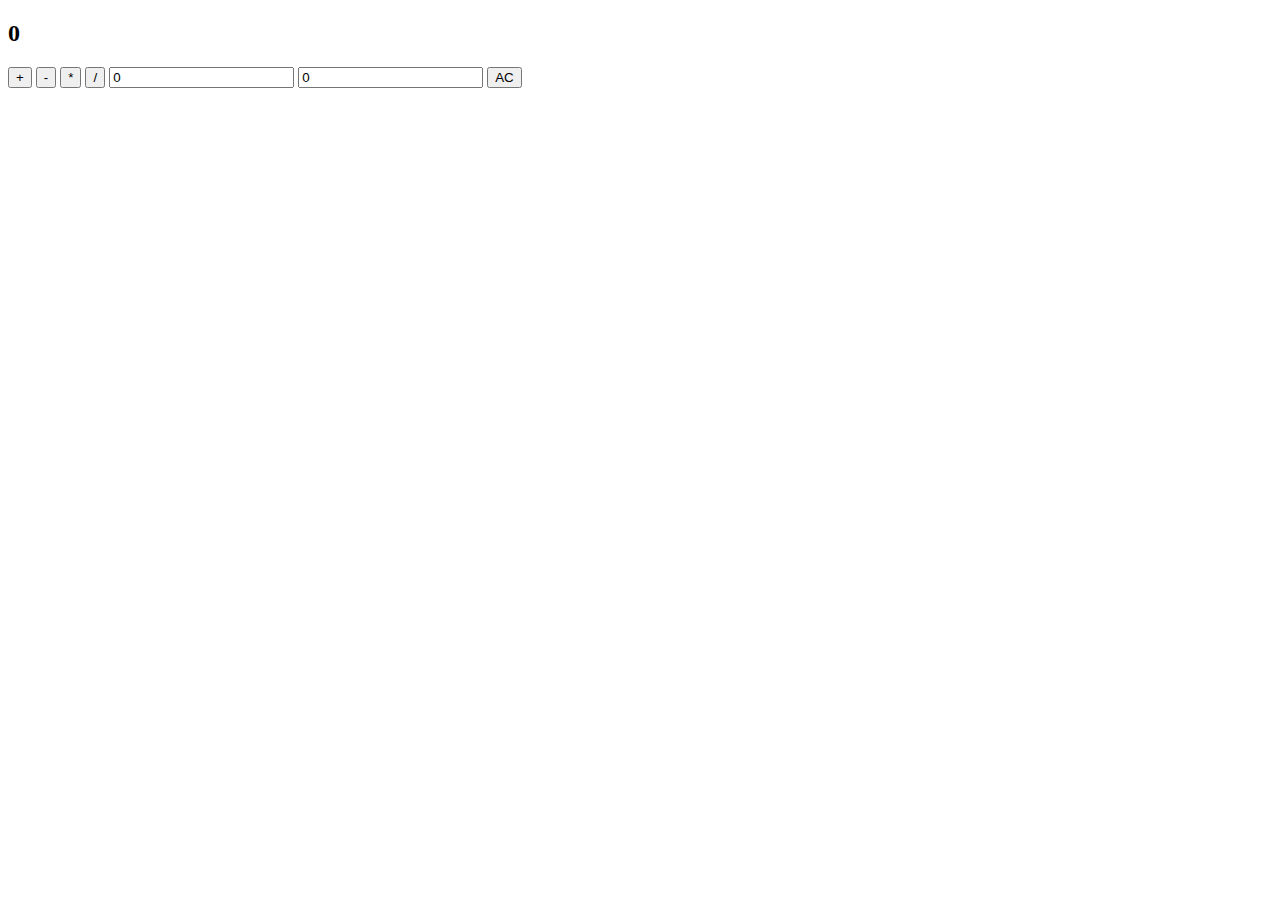
<file: 02_レシピ/01_カウンター/index.html>
<!--
  1. "!"と入力して、tabキーを押し、HTMLの雛形を作成する。
  2. script要素でmain.jsを読み込む。
-->
<!DOCTYPE html>
<html lang="ja">
  <head>
    <meta charset="UTF-8" />
    <meta name="viewport" content="width=device-width, initial-scale=1.0" />
    <title>Document</title>
  </head>
  <body>
    <div>
      <h2 id="display">0</h2>
    </div>
    <button id="plus-button">+</button>
    <button id="minus-button">-</button>
    <button id="multiply-button">*</button>
    <button id="distribute-button">/</button>
    <input id="input-number1" type="number" value="0" />
    <input id="input-number2" type="number" value="0" />
    <button id="AC" type="text">AC</button>
    <script src="main.js"></script>
  </body>
</html>
</file>
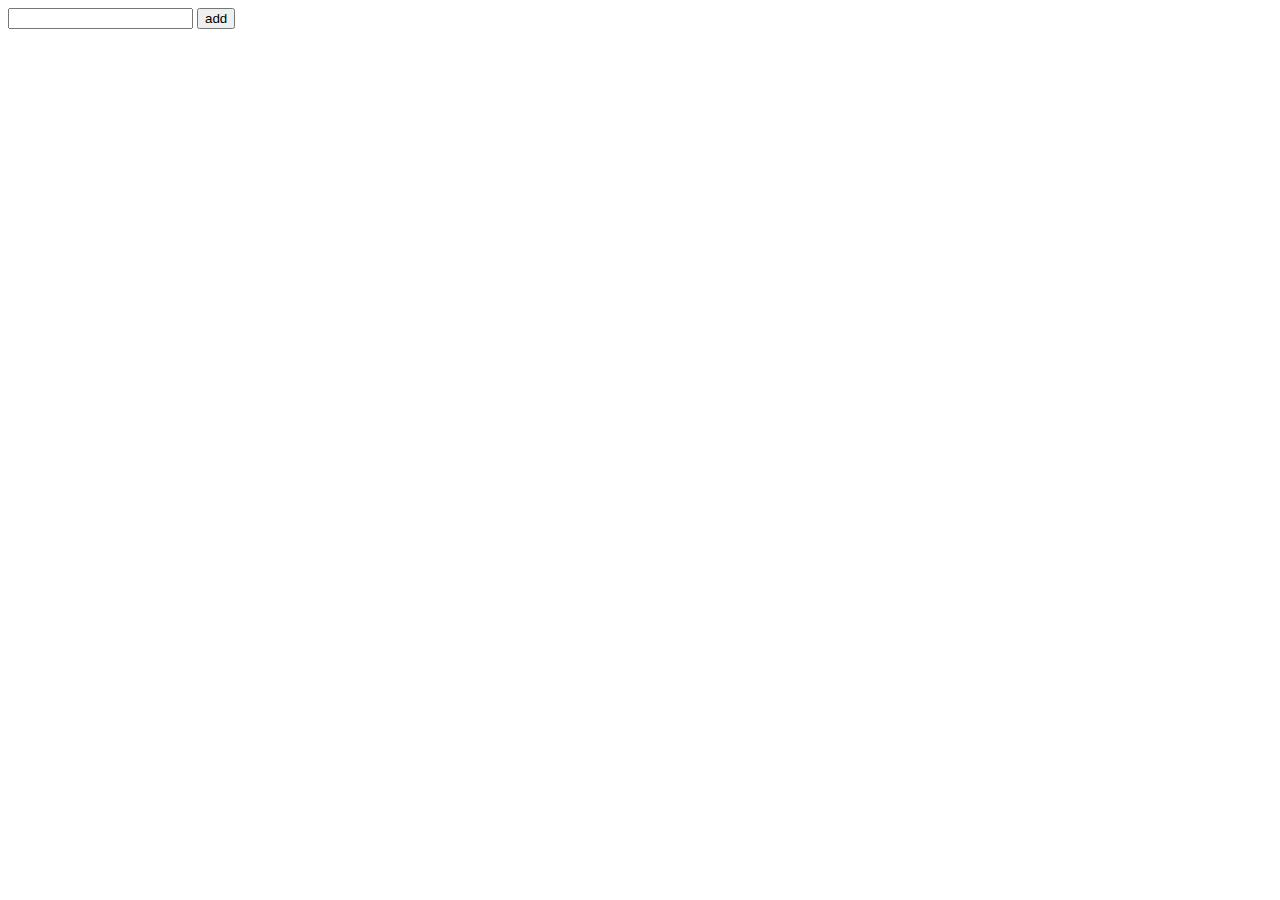
<file: 04_ゼミ/session/week2/index.html>
<!DOCTYPE html>
<html lang="ja">
  <head>
    <meta charset="UTF-8" />
    <meta name="viewport" content="width=device-width, initial-scale=1.0" />
    <title>Document</title>
  </head>
  <body>
    <input id="memo-input" type="text" />
    <button id="add-button">add</button>
    <div id="memo-container"></div>
    <script src="main.js"></script>
  </body>
</html>
</file>
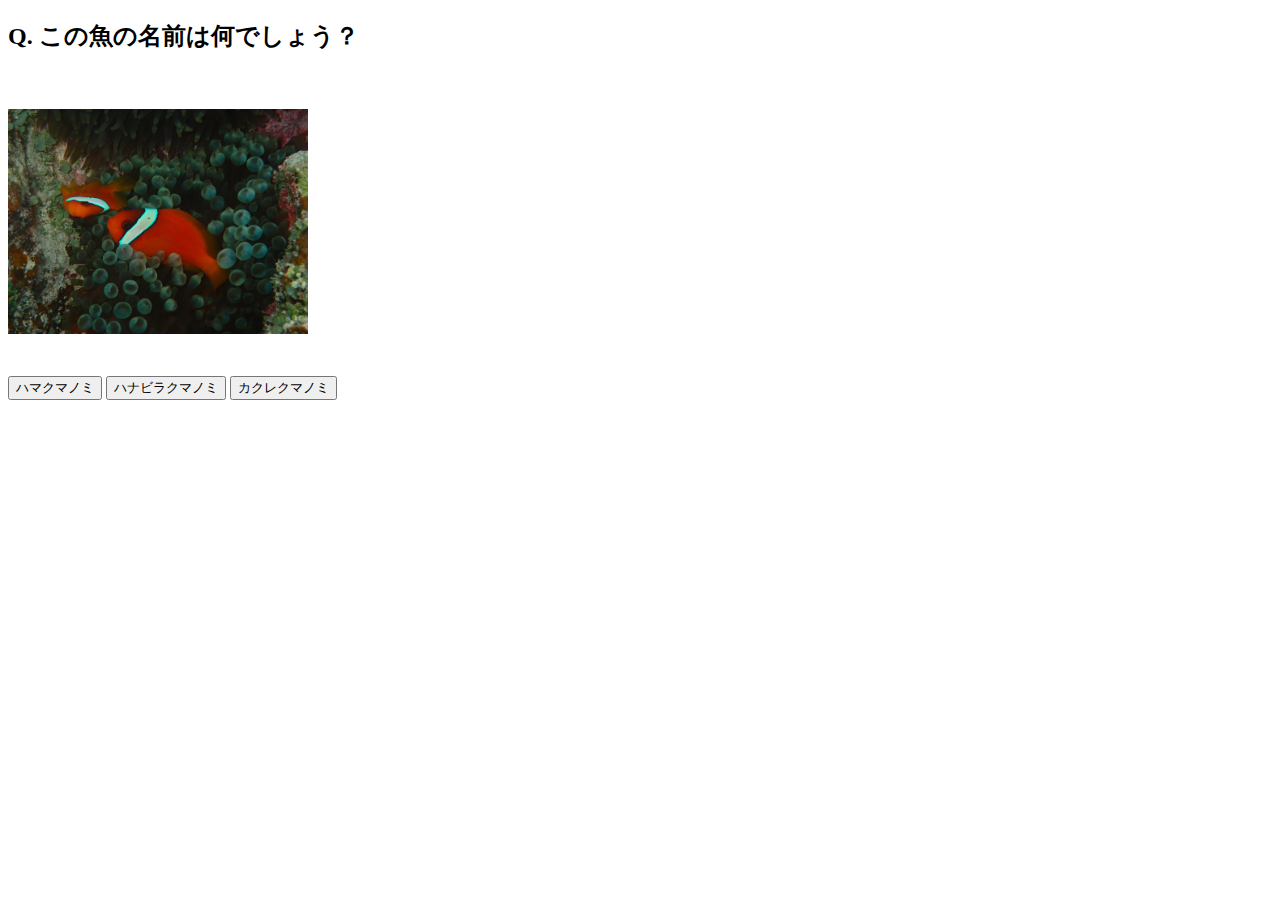
<file: 04_ゼミ/session/week3/index.html>
<!DOCTYPE html>
<html lang="ja">
  <head>
    <meta charset="UTF-8" />
    <meta name="viewport" content="width=device-width, initial-scale=1.0" />
    <meta http-equiv="X-UA-Compatible" content="ie=edge" />
    <title>Quiz</title>
    <link rel="stylesheet" href="./style.css" />
  </head>
  <body>
    <div>
      <h2 id="quiz-text"></h2>
      <img id="quiz-image" />
      <div>
        <button id="choice-1"></button>
        <button id="choice-2"></button>
        <button id="choice-3"></button>
      </div>
      <div id="feedback"></div>
      <img id="photo" />
    </div>

    <script src="./main.js"></script>
  </body>
</html>
</file>
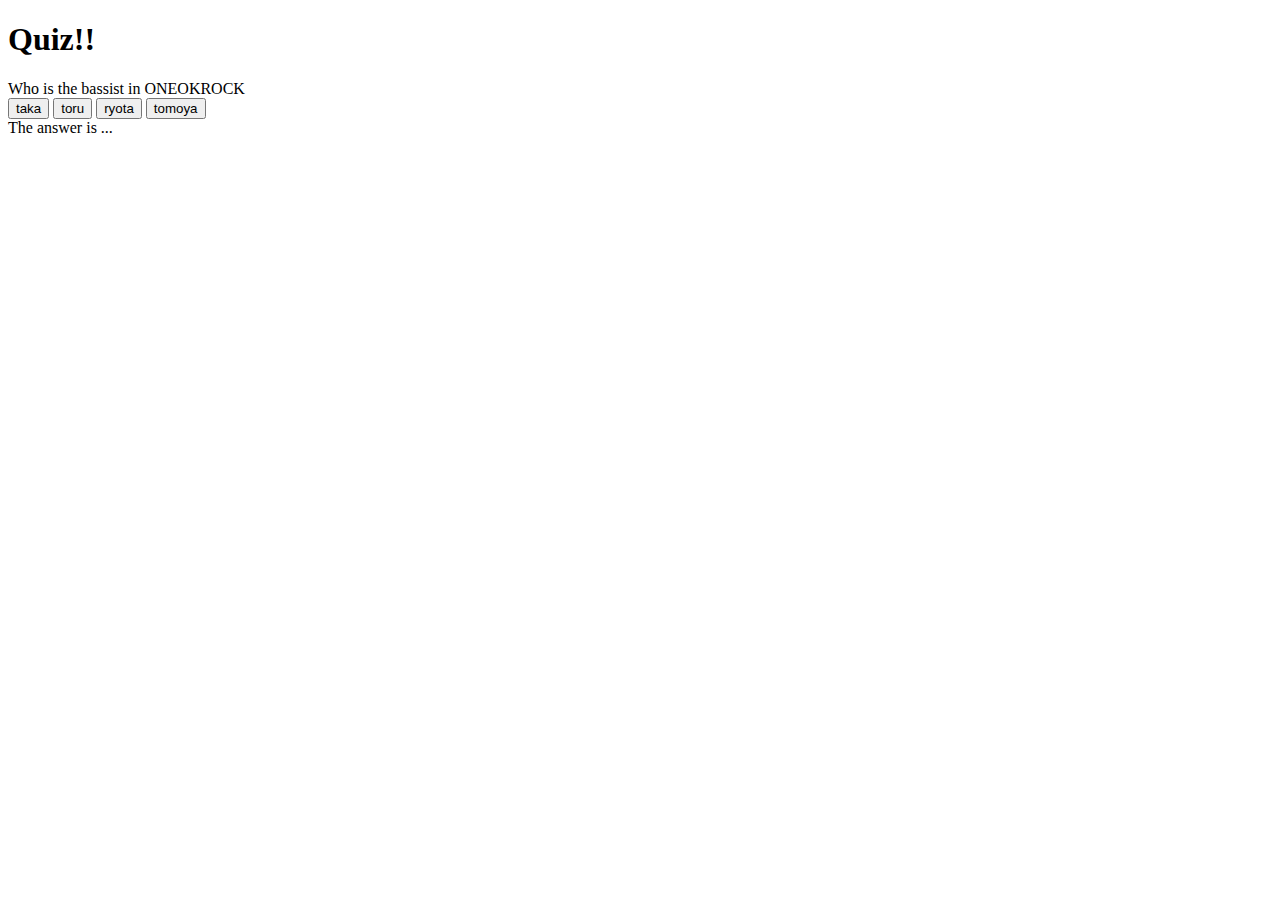
<file: 04_ゼミ/week1/quiz.html>
<!DOCTYPE html>
<html lang="ja">
  <head>
    <meta charset="UTF-8" />
    <meta name="viewport" content="width=device-width, initial-scale=1.0" />
    <title>Document</title>
  </head>
  <body>
    <h1>Quiz!!</h1>
    <div>Who is the bassist in ONEOKROCK</div>
    <button id="taka">taka</button>
    <button id="toru">toru</button>
    <button id="ryota">ryota</button>
    <button id="tomoya">tomoya</button>
    <div>The answer is ...</div>
    <div id="result"></div>
    <script>
      const button1 = document.getElementById("taka")
      const button2 = document.getElementById("toru")
      const button3 = document.getElementById("ryota")
      const button4 = document.getElementById("tomoya")
      let result = document.getElementById("result")

      button1.onclick = function () {
        result.textContent = "ryota! you aren't right. He is the Vocalist"
      }
      button2.onclick = function () {
        result.textContent = "ryota! you aren't right. He is the Guiturist"
      }
      button3.onclick = function () {
        result.textContent = "ryota! you are right. He is the Bassist"
      }
      button4.onclick = function () {
        result.textContent = "ryota! you aren't right. He is the Drumer"
      }
    </script>
  </body>
</html>
</file>
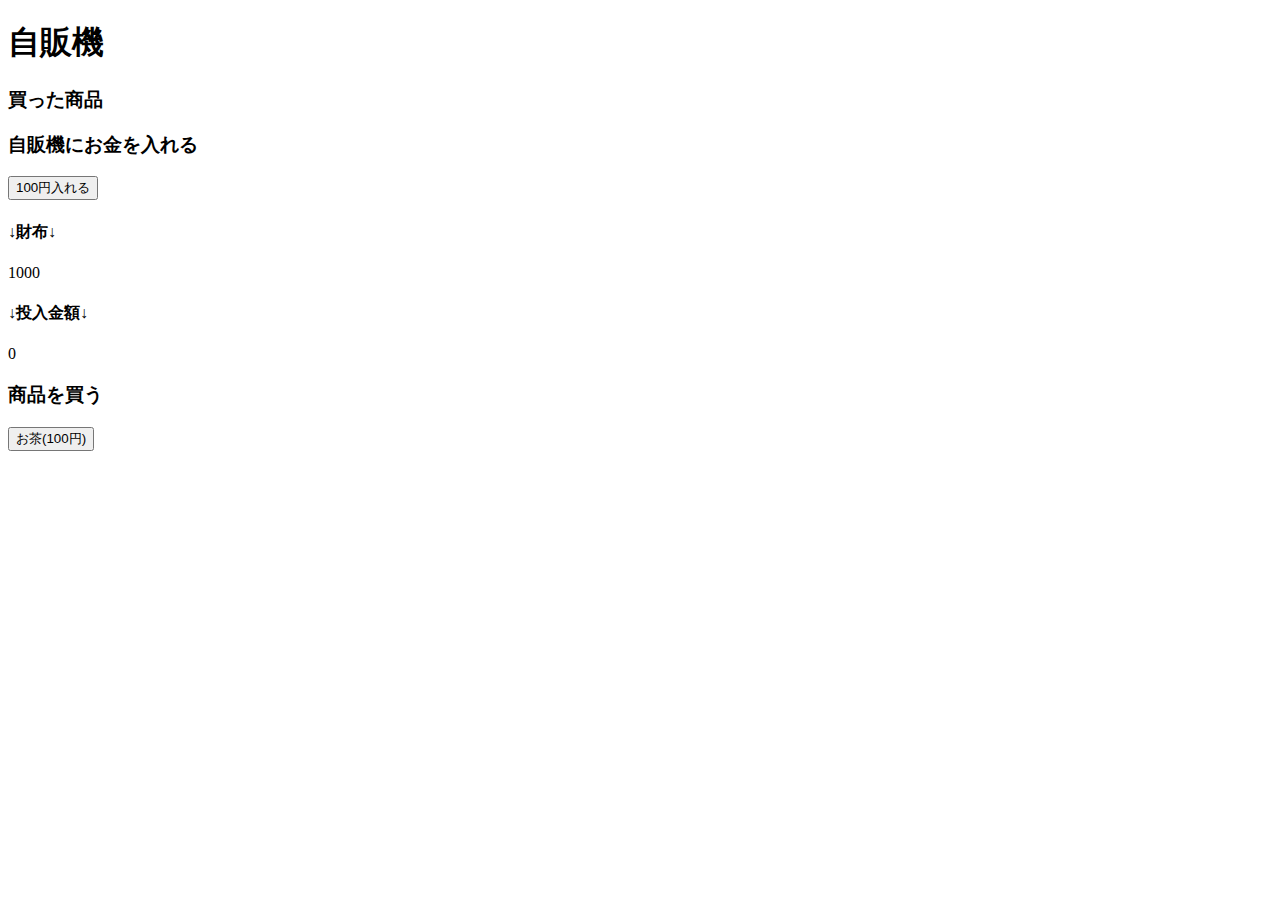
<file: 04_ゼミ/week2/main.html>
<!DOCTYPE html>
<html lang="ja">
  <head>
    <meta charset="UTF-8" />
    <meta http-equiv="X-UA-Compatible" content="IE=edge" />
    <meta name="viewport" content="width=device-width, initial-scale=1.0" />
    <title>自販機</title>
  </head>
  <body>
    <h1>自販機</h1>
    <section>
      <h3>買った商品</h3>
      <div id="display-items"></div>
    </section>
    <section>
      <h3>自販機にお金を入れる</h3>
      <button id="add-button-100">100円入れる</button>
      <h4>↓財布↓</h4>
      <div id="display-saifu">1000</div>
      <h4>↓投入金額↓</h4>
      <div id="display-jihanki-money">0</div>
    </section>
    <section>
      <h3>商品を買う</h3>
      <button id="buy-button-tea">お茶(100円)</button>
    </section>

    <script>
      // HTML要素を取得する
      const buyButtonTea = document.getElementById("buy-button-tea")
      const displayItems = document.getElementById("display-items")

      // buyButtonTea を押した時の処理
      buyButtonTea.onclick = function () {
        displayItems.textContent += "☕"
      }
      addButton100.onclick = function () {
        saifu -= 100
        jihankiMoney += 100
        displaysaifu.textContent = saifu
        displayjihankimoney.textContent = jihankiMoney
      }
    </script>
  </body>
</html>
</file>
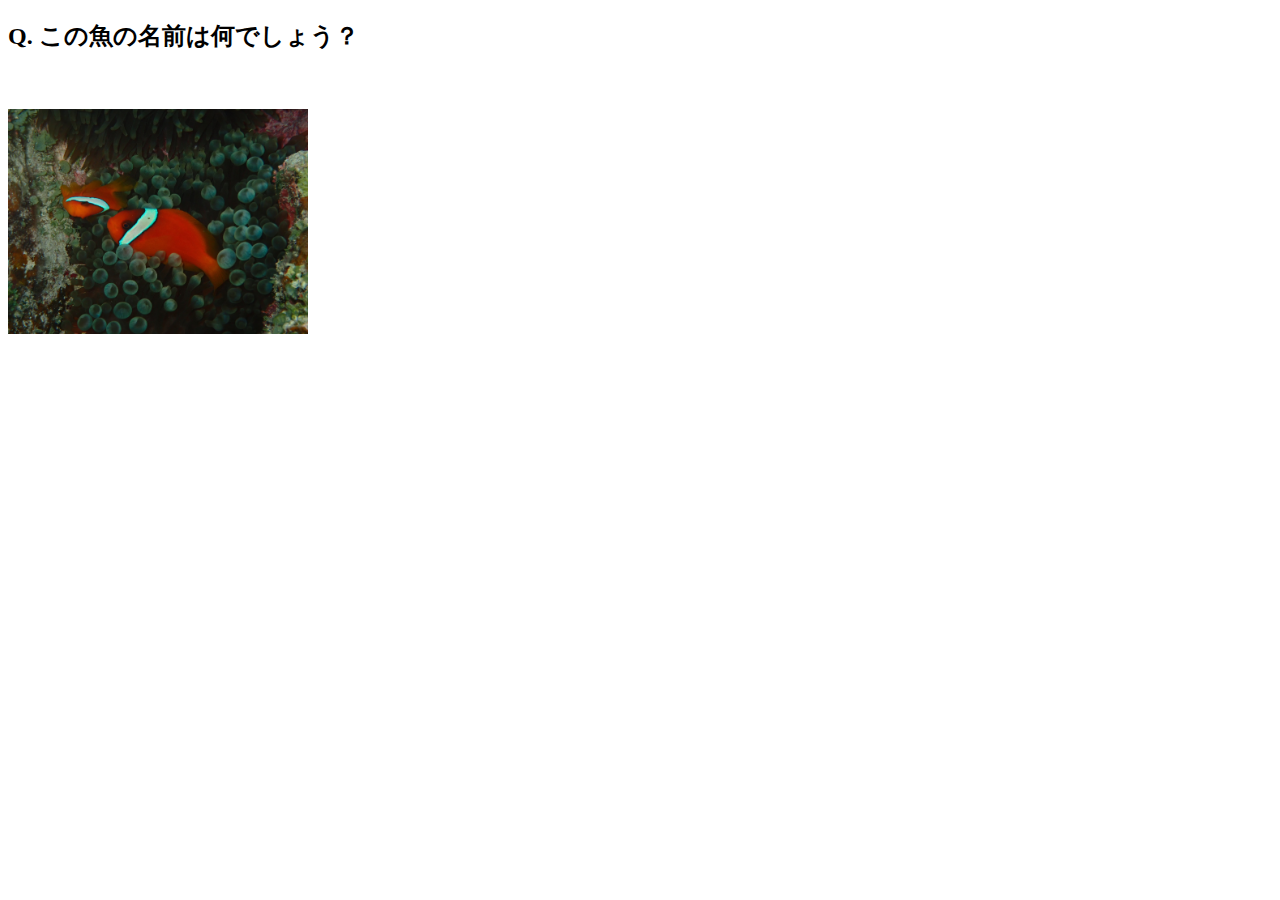
<file: 04_ゼミ/session/week3/index2.html>
<!DOCTYPE html>
<html lang="ja">
  <head>
    <meta charset="UTF-8" />
    <meta name="viewport" content="width=device-width, initial-scale=1.0" />
    <meta http-equiv="X-UA-Compatible" content="ie=edge" />
    <title>Quiz</title>
    <link rel="stylesheet" href="./style2.css" type="text/css" />
  </head>
  <body>
    <div>
      <h2 id="quiz-text"></h2>
      <img id="quiz-image" />
      <div id="box"></div>
      <div id="feedback"></div>
      <img id="photo" />
    </div>

    <script src="./main2.js"></script>
  </body>
</html>
</file>
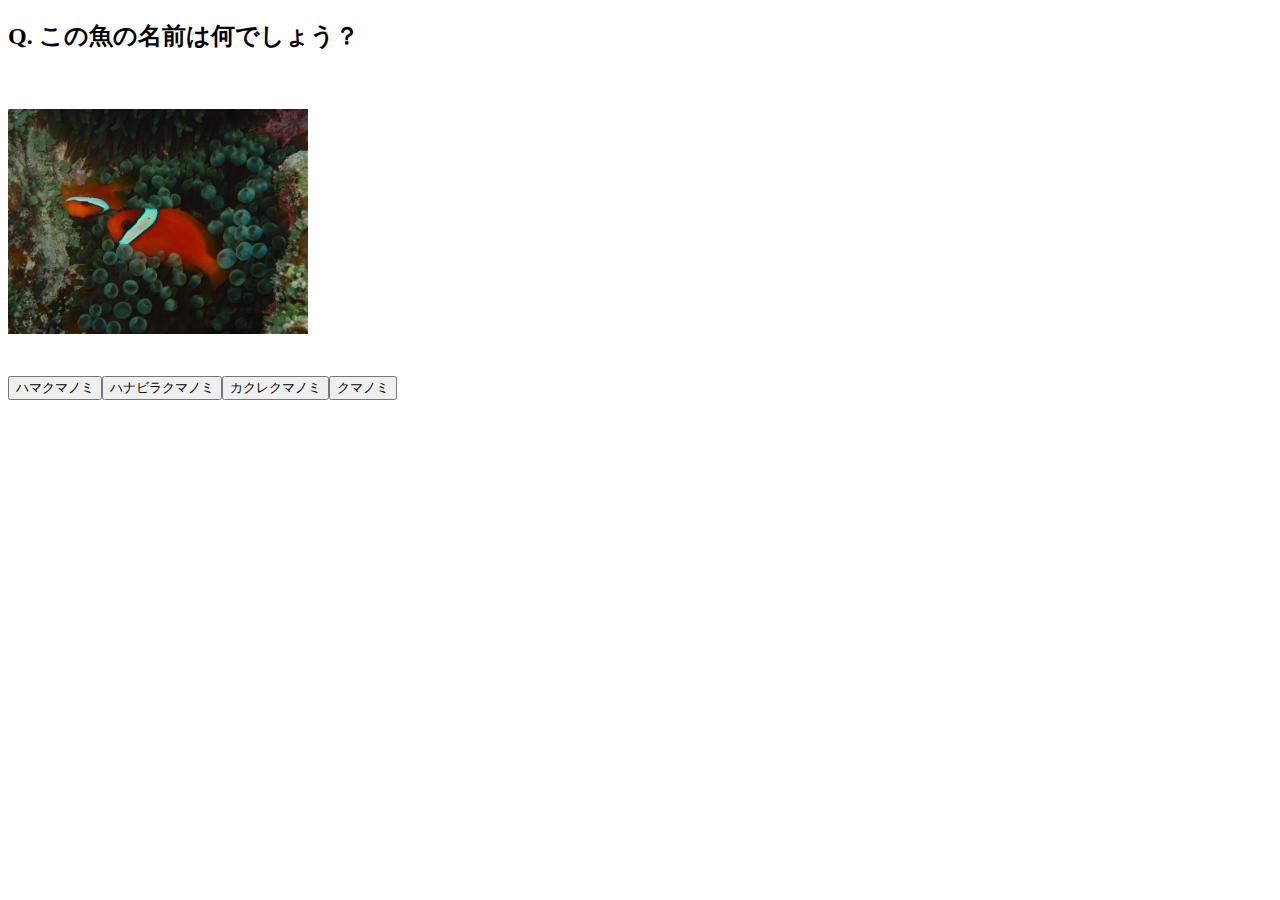
<file: 04_ゼミ/session/week3/index3.html>
<!DOCTYPE html>
<html lang="ja">
  <head>
    <meta charset="UTF-8" />
    <meta name="viewport" content="width=device-width, initial-scale=1.0" />
    <meta http-equiv="X-UA-Compatible" content="ie=edge" />
    <title>Quiz</title>
    <link rel="stylesheet" href="./style.css" />
  </head>
  <body>
    <div>
      <h2 id="quiz-text"></h2>
      <img id="quiz-image" />
      <div id="choices-container"></div>
      <div id="feedback"></div>
      <img id="photo" />
    </div>

    <script src="./main3.js"></script>
  </body>
</html>
</file>
<file: 04_ゼミ/session/week3/style.css>
#quiz-image {
  height: 300px;
  width: 300px;
  object-fit: contain;
}

.hidden {
  display: none;
}

#photo {
  width: 20%;
  height: 20%;
}
</file>
<file: 04_ゼミ/session/week3/style2.css>
#quiz-image {
  height: 300px;
  width: 300px;
  object-fit: contain;
}

.hidden {
  display: none;
}

#photo {
  width: 20%;
  height: 20%;
}
</file>
